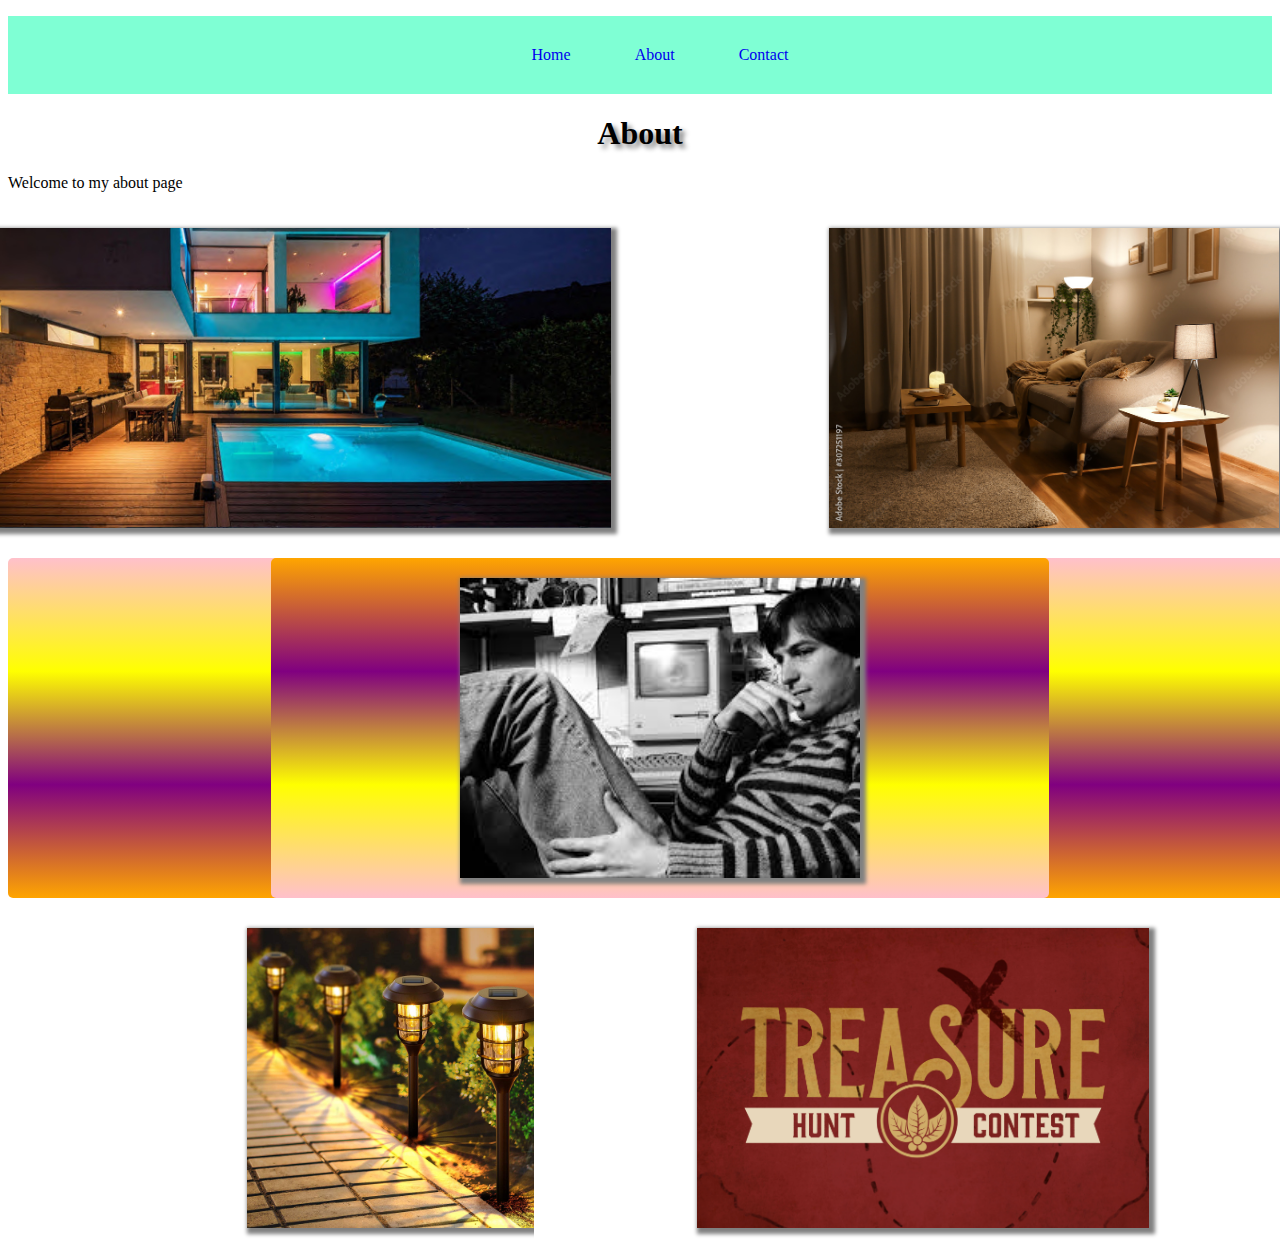
<file: about.html>
<!DOCTYPE html>
<html lang="en">
  <head>
    <meta charset="UTF-8" />
    <meta http-equiv="X-UA-Compatible" content="IE=edge" />
    <meta name="viewport" content="width=device-width, initial-scale=1.0" />
    <title>My About Page</title>
    <link rel="stylesheet" href="style.css" />
  </head>
  <body>
    <header>
      <nav>
        <ul>
          <a href="index.html"><li>Home</li></a>
          <a href="about.html"><li>About</li></a>
          <a href="contact.html"><li>Contact</li></a>
        </ul>
      </nav>
    </header>
    <h1>About</h1>
    <p>Welcome to my about page</p>
    <div class="wrapper">
      <div class="Box a"><img src="1.jpg" alt="1" height="300px" /></div>
      <div class="Box b"><img src="1.3.jpeg" alt="2" height="300px" /></div>
      <div class="Box c"></div>
      <div class="Box d"><img src="3.jpeg" alt="4" height="300px" /></div>
      <div class="Box e"><img src="tt.jpeg" alt="5" height="300px" /></div>
      <div class="Box f"><img src="sj.jpeg" alt="6" height="300px" /></div>
    </div>
  </body>
</html>
</file>
<file: style.css>
h1 {
  color: black;
  text-align: center;
  text-shadow: 4px 4px 5px gray;
}

.title {
  color: orange;
}

#italic {
  color: orange;
}

nav {
  background-color: aquamarine;
  text-align: center;
}

.nav-wrapper {
  background-color: blue;
}

a {
  text-decoration-line: none;
}

nav ul {
  list-style: none;
}

nav li {
  display: inline-block;
  padding: 30px;
}

.container {
  border: 10px dashed cyan;
  margin: 50px 5px 25px 0px;
  padding: 30px 0px 10px 35px;
}

.box {
  width: 200px;
  height: 200px;
  background: blue;
  margin: 10px;
}

@keyframes fadeMe {
  0% {
    opacity: 1;
  }
  100% {
    opacity: 0;
  }
}

#box1 {
  animation-name: fadeMe;
  animation-duration: 4s;
  animation-iteration-count: infinite;
  animation-timing-function: linear;
}

@keyframes rotation {
  0% {
    transform: rotate(90deg);
  }
  50% {
    transform: rotate(180deg);
  }
  100% {
    transform: rotate(360deg);
  }
}

#box2 {
  animation-name: rotation;
  animation-duration: 2s;
  animation-iteration-count: 4s;
  animation-timing-function: ease-in-out;
  border-radius: 10%;
  background-image: radial-gradient(
    circle,
    purple,
    orange,
    yellow,
    pink,
    purple
  );
}

@keyframes getBigger {
  0% {
    transform: scale(1);
  }
  50% {
    transform: scale(2);
  }
  100% {
    transform: scale(5);
  }
}

#box3 {
  animation: getBigger infinite 8s linear;
  border-radius: 50%;
  background: orange;
}

@keyframes changeColors {
  0% {
    background-color: grey;
  }
  25% {
    background-color: purple;
  }
  50% {
    background-color: yellow;
  }
  75% {
    background-color: pink;
  }
  100% {
    background-color: grey;
  }
}

#box4 {
  animation: changeColors 3s 2s forwards;
}

@keyframes moveBox {
  0% {
    left: 0px;
    top: 0px;
  }
  25% {
    left: 100px;
    top: 0px;
  }
  50% {
    left: 100px;
    top: 200px;
  }
  75% {
    left: 0px;
    top: 200px;
  }
  100% {
    left: 0px;
    top: 0px;
  }
}

#box5 {
  position: relative;
  background: red;
  animation: moveBox 5s 3s;
}

#box6 {
  top: 10px;
  left: 20px;
  position: relative;
}

.circle-img {
  border-radius: 50%;
}

img {
  box-shadow: 3px 3px 4px 3px gray;
}

.flex {
  margin: 30px;
  border: 3px solid black;
  display: flex;
  flex-wrap: wrap;
  justify-content: space-around;
}

.contact-box {
  display: flex;
  justify-content: center;
}

.row {
  margin: 30px;
}

.input-field {
  margin: 20px;
}

form input,
textarea,
button {
  display: block;
  margin: 30px;
}

.wrapper {
  display: grid;
  grid-gap: 10px;
  grid-template-columns: repeat(5, [col] 20%);
  grid-template-rows: repeat(3, [row] auto);
  background-color: #fff;
  color: #444;
}

.Box {
  background-color: #fff;
  color: #fff;
  border-radius: 5px;
  padding: 20px;
  font-size: 150%;
  z-index: 10;
}

.a {
  grid-column: col / span 2;
  grid-row: row;
  display: flex;
  justify-content: center;
}
.b {
  grid-column: col 4 / span 2;
  grid-row: row;
  display: flex;
  justify-content: center;
}
.c {
  grid-column: col / span 5;
  grid-row: row 2;
  display: flex;
  justify-content: center;
  background-image: linear-gradient(pink, yellow, purple, orange);
}
.d {
  grid-column: col / span 3;
  grid-row: row 3;
  display: flex;
  justify-content: center;
}

.e {
  grid-column: col 3 / span 3;
  grid-row: row 3;
  display: flex;
  justify-content: center;
}

.f {
  grid-column: col 2 / span 3;
  grid-row: row 2;
  background-color: rgba(49, 121, 207, 0.5);
  z-index: 20;
  display: flex;
  justify-content: center;
  background-image: linear-gradient(orange, purple, yellow, pink);
}
</file>
